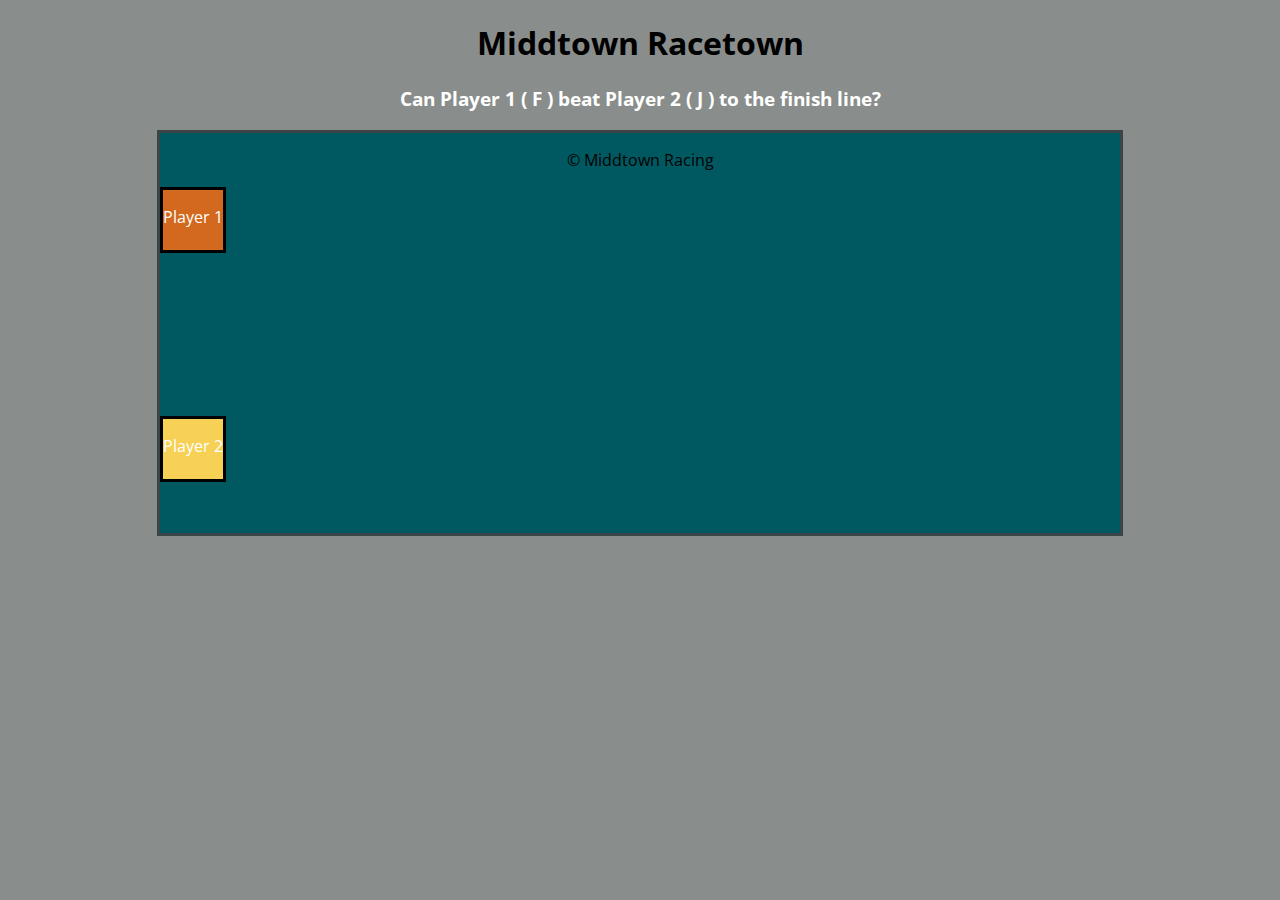
<file: index.html>
<!DOCTYPE html>
<html lang="en">
<head>
	<meta charset="UTF-8">
	<script type="text/javascript" src="js/main.js"></script>
	<link href="https://fonts.googleapis.com/css?family=Indie+Flower" rel="stylesheet">
	<link href="https://fonts.googleapis.com/css?family=Open+Sans:300,400,700,800i" rel="stylesheet">
	<link rel="stylesheet" type="text/css" href="css/main.css">
	<title>Racer Game</title>
</head>
	<body>
	<header>
			<!-- labeling the board with title and basic rules -->
			<h1>Middtown Racetown</h1>
			<h3>Can Player 1 ( F ) beat Player 2 ( J ) to the finish line?</h3>
	</header>
		<!-- using a div for my track since canvas tag didnt work for the graphics-->
		<div id="track">
			<p class="finishline"> &copy; Middtown Racing</p>
			<div id="player1"><p> Player 1</p></div>
			<div id="player2"><p> Player 2</p></div>
		</div>
	<footer>
	</footer>
	</body>
</html>
</file>
<file: css/main.css>
body {
	font-family: 'Open Sans', sans-serif;
	background-color: #898E8C;
	color: #000000;
}
header {
	text-align: center;
}
h3 {
	color: white;
}
/*racing board design*/
canvas {
	background-color: #006E51;
	border: 3px solid #3b4446;
 	height: 400px;
	margin: 0 auto;
	margin-top: 5%;
	padding: 0;
    margin: auto;
    display: block;
    width: 960px;
}
/*racing board design*/
#track{
	background-color: #005960;
	border: 3px solid #3b4446;
 	height: 400px;
	margin: 0 auto;
	margin-top: 5%;
	padding: 0;
    margin: auto;
    display: block;
    width: 960px;
}
#player1 {
	background-color: #D2691E;
	border: 3px solid black;
	color: #ffffff;
	width: 60px;
 	height: 60px;
}
#player2 {
	background-color: #F6D155;
	border: 3px solid black;
	color: #ffffff;
	width: 60px;
 	height: 60px;
 	margin-top: 17%;	
}
.finishline {
	text-align: center;
}
/*if i actually used a footer*/
footer {
	margin: 5%;
	text-align: center;
	color: #D2691E;
}
</file>
